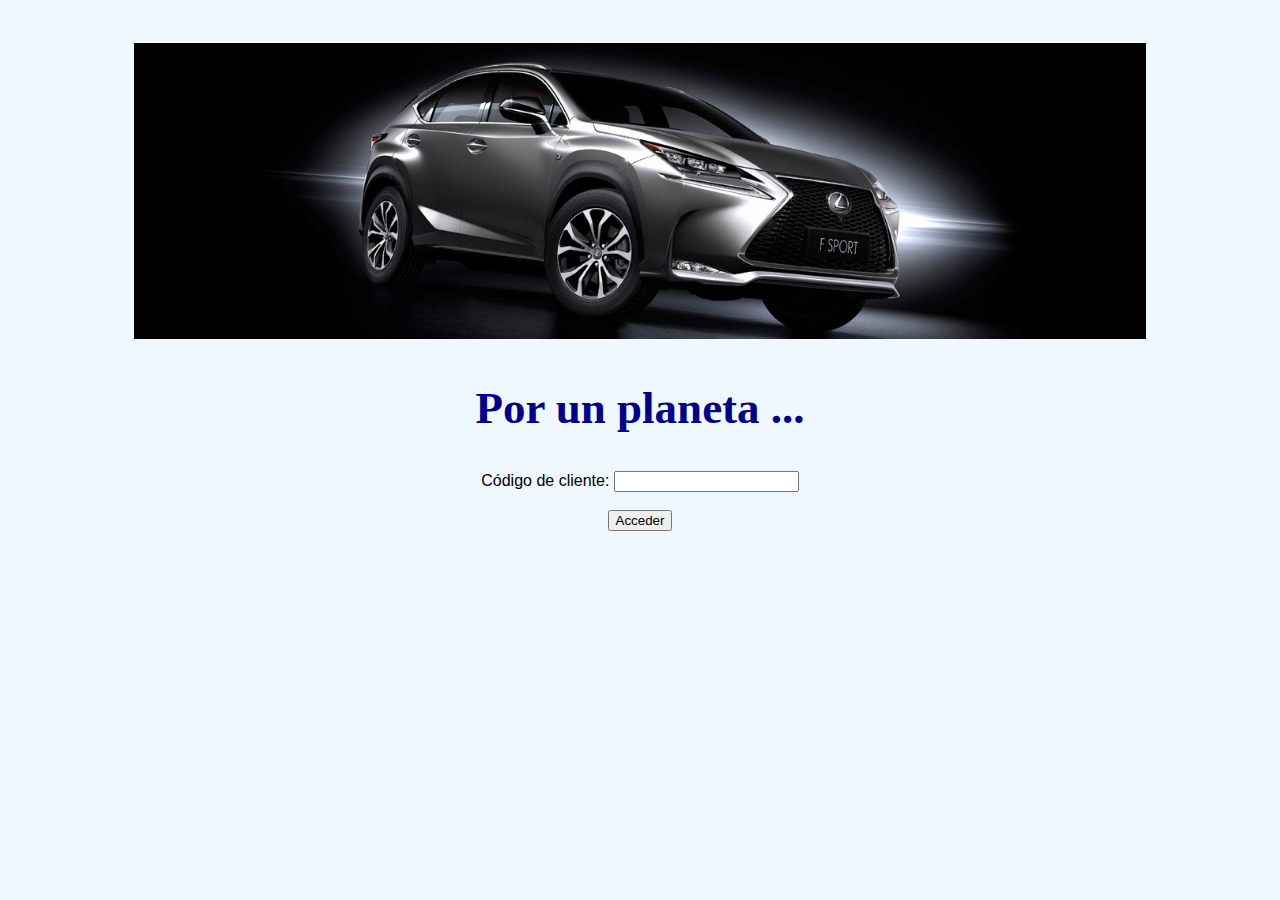
<file: src/main/webapp/index.html>
<!DOCTYPE html>
<html lang="es">
<head>
    <link rel="stylesheet" href="style.css">
    <meta charset="UTF-8">
    <title>BlaBlaUJI</title>
</head>
<body>
    <h1>
        <div class="encabezado">
            <h1> <img src="header.jpg" alt="Coche"> </h1>
        </div>

        <div class="titulo">
            <h2> Por un planeta ... </h2>
        </div>
    </h1>
    <div class="cuerpo">
        <form action="ServletDeBienvenida" method="GET">
            <label> Código de cliente: </label> <input type="text" name="codcli" required> <br>
            <br><input type="submit" value="Acceder">
        </form>
    </div>
</body>
</html>
</file>
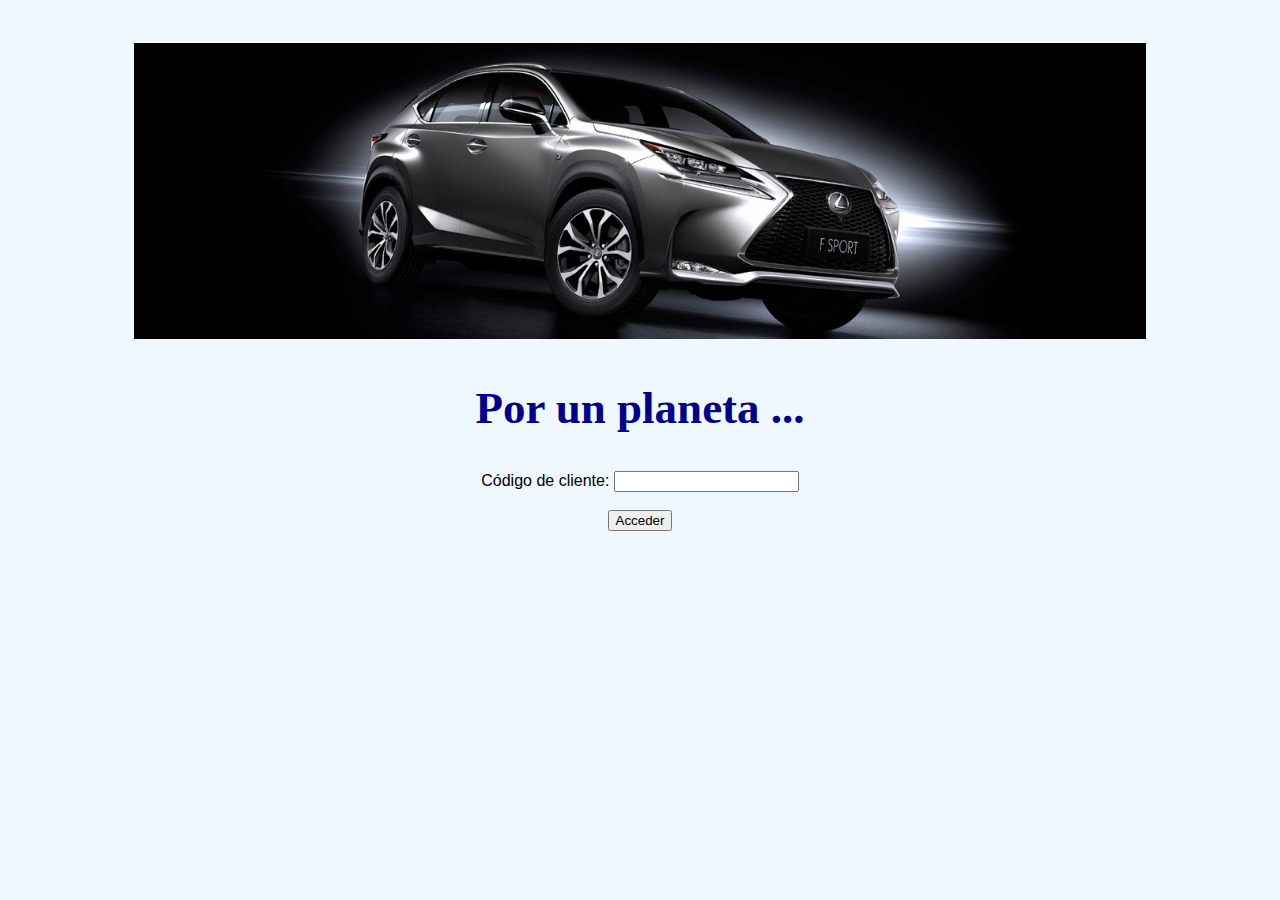
<file: src/main/webapp/Formularios/index.html>
<!DOCTYPE html>
<html lang="es">
<head>
    <link rel="stylesheet" href="../style.css">
    <meta charset="UTF-8">
    <title>BlaBlaUJI</title>
</head>
<body>
    <h1>
        <div class="encabezado">
            <h1> <img src="header.jpg" alt="Coche"> </h1>
        </div>

        <div class="titulo">
            <h2> Por un planeta ... </h2>
        </div>
    </h1>
    <div class="cuerpo">
        <form action="ServletDeBienvenida" method="GET">
            <label> Código de cliente: </label> <input type="text" name="codcli" required> <br>
            <br><input type="submit" value="Acceder">
        </form>
    </div>
</body>
</html>
</file>
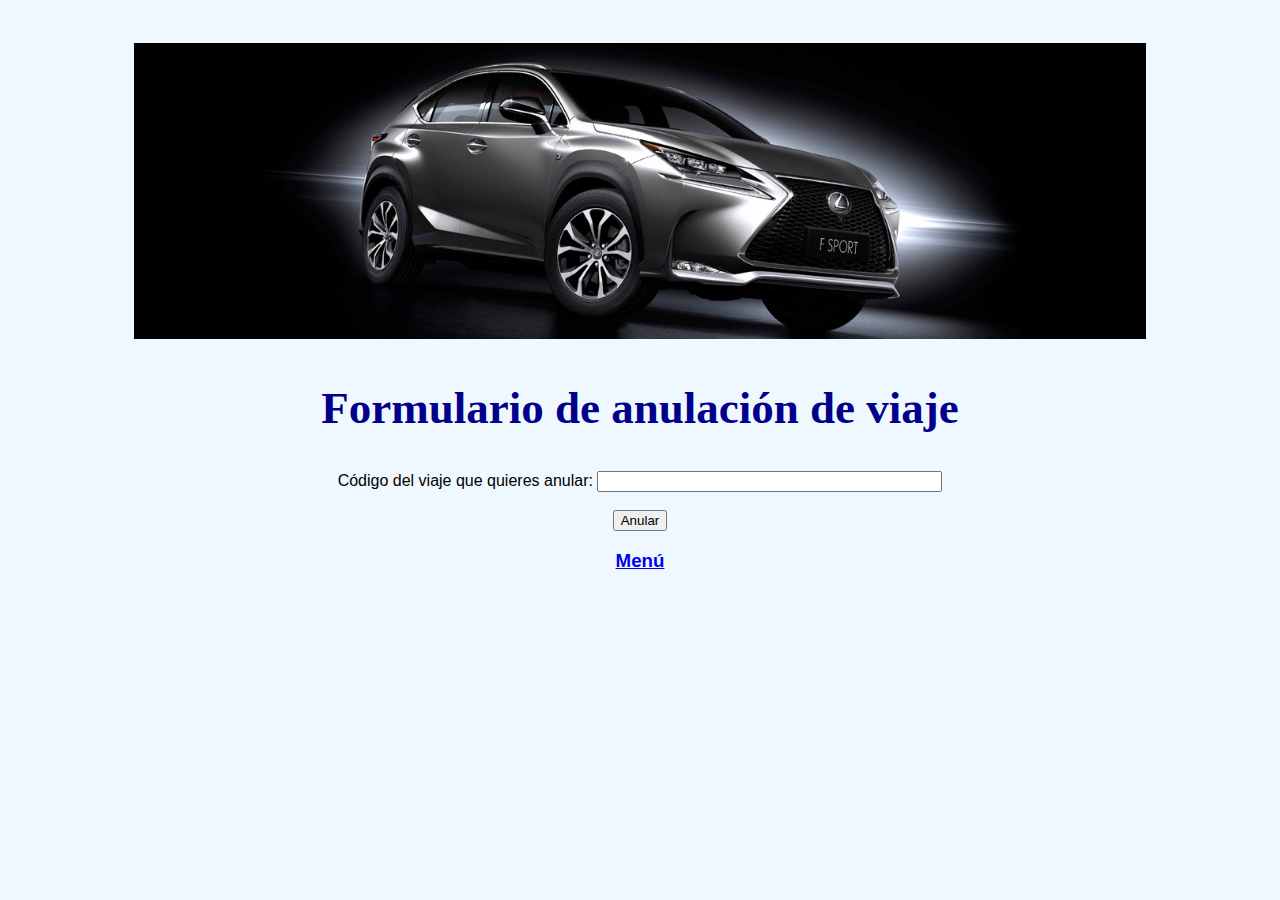
<file: src/main/webapp/anularViajes.html>
<!DOCTYPE html>
<html lang="es">
<head>
  <link rel="stylesheet" href="style.css">
  <meta charset="UTF-8">
  <title>BlaBlaUJI-Reserva Viajes</title>
</head>
<body>
<h1>
  <div class="encabezado">
    <h1> <img src="header.jpg" alt="Coche"> </h1>
  </div>

  <div class="titulo">
    <h2> Formulario de anulación de viaje </h2>
  </div>
</h1>

<div class="cuerpo">
  <form action="ServletAnulaViajes" method="GET">
    <label>Código del viaje que quieres anular: </label>
    <label for="codviaje"></label><input type="text" id="codviaje" name="codviaje" maxlength="40" size="40" required>
    <br><br>
    <input type = "submit" name = "submit" value = "Anular"/>
  </form>
  <h3><a href="main.jsp">Menú</a></h3>
</div>

</body>
</html>
</file>
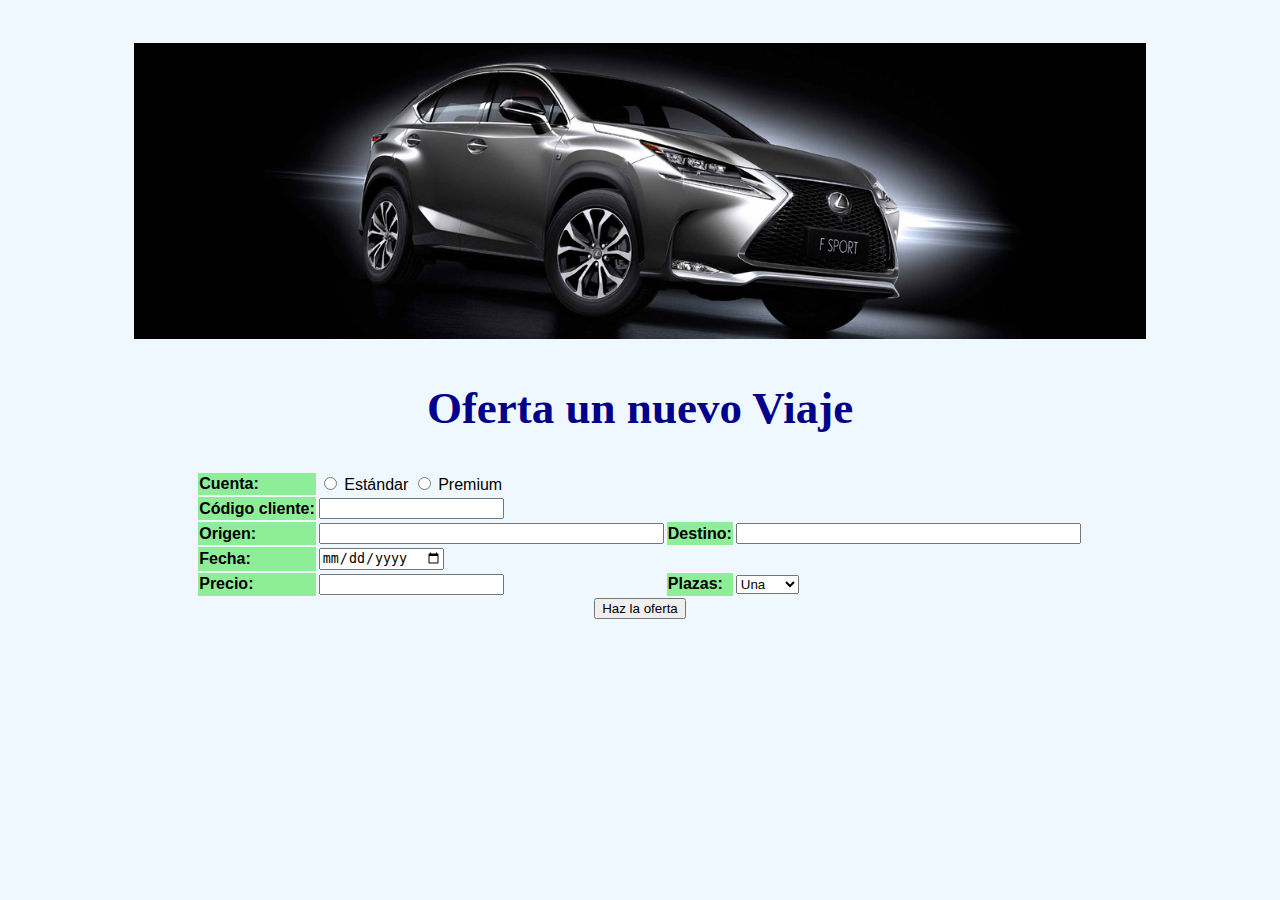
<file: src/main/webapp/buscador.html>
<!DOCTYPE html>
<html lang="es">
<head>
    <link rel="stylesheet" href="style.css">
    <meta charset="UTF-8">
    <title>BlaBlaUJI Buscador</title>
</head>
<body>
<h1>
    <div class="encabezado">
        <h1> <img src="header.jpg" alt="Coche"> </h1>
    </div>

    <div class="titulo">
        <h2> Oferta un nuevo Viaje </h2>
    </div>
</h1>

<div class="cuerpo">
    <form action="buscador.html" method="get">
        <table class ="tabla">
            <tr>
                <th>Cuenta:</th>
                <td>
                    <input type="radio" id="standard" name="account" value="standard" required>
                    <label for="standard">Estándar</label>
                    <input type="radio" id="premium" name="account" value="premium" required>
                    <label for="premium">Premium</label>
                </td>
            </tr>

            <tr>
                <th>Código cliente:</th>
                <td>
                    <label for="cod_cli"></label>
                    <input type="text" id="cod_cli" name="cod_cli" required>
                </td>

            </tr>

            <tr>
                <th>Origen:</th>
                <td>
                    <label for="origin"></label>
                    <input type="text" id="origin" name="origin" maxlength="40" size="40" required>
                </td>

                <th>Destino:</th>
                <td>
                    <label for="destination"></label>
                    <input type="text" id="destination" name="destination" maxlength="40" size="40" required>
                </td>
            </tr>

            <tr>
                <th>Fecha:</th>
                <td>
                    <label for="date"></label>
                    <input type="date" id="date" name="date" datatype="dd-mm-yy" required>
                </td>
            </tr>

            <tr>
                <th>Precio:</th>
                <td>
                    <label for="quantity"></label>
                    <input type="number" id="quantity" name="quantity" min="0" required>
                </td>

                <th>Plazas:</th>
                <td>
                    <label>
                        <select name = "seats" required>
                            <option value = "one" selected>Una</option>
                            <option value = "two">Dos</option>
                            <option value = "three">Tres</option>
                            <option value = "four">Cuatro</option>
                        </select>
                    </label>
                </td>
            </tr>
        </table>
        <input type = "submit" name = "submit" value = "Haz la oferta"/>
    </form>
</div>
<br>
</body>
</html>
</file>
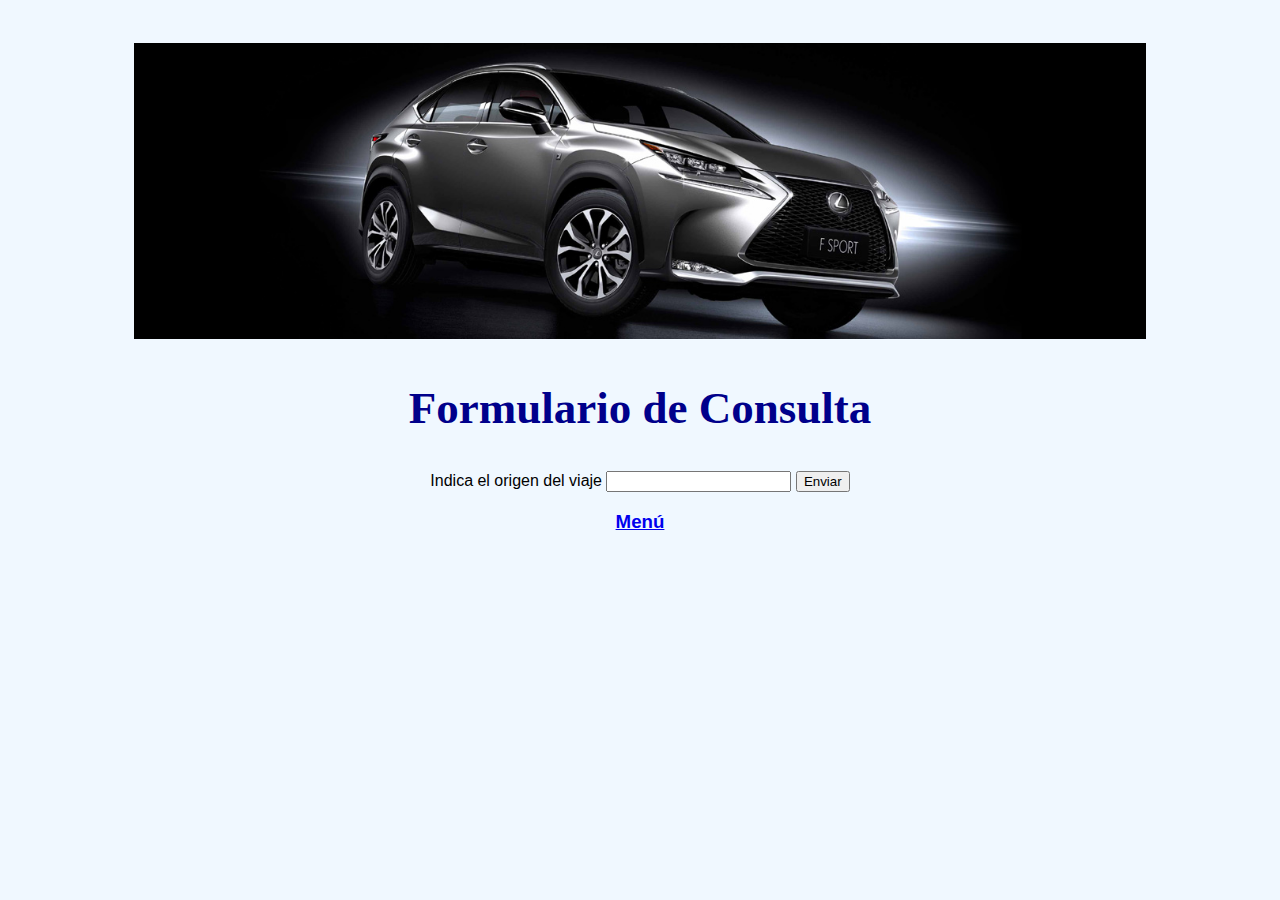
<file: src/main/webapp/consultaViajes.html>
<!DOCTYPE html>
<html lang="es">
<head>
    <link rel="stylesheet" href="style.css">
    <meta charset="UTF-8">
    <title>BlaBlaUJI-consulta Viajes</title>
</head>
<body>
<h1>
    <div class="encabezado">
        <h1> <img src="header.jpg" alt="Coche"> </h1>
    </div>

    <div class="titulo">
        <h2> Formulario de Consulta </h2>
    </div>
</h1>

<div class="cuerpo">
    <form action="ServletConsultaViajes" method="GET">
        <label for="origen"> Indica el origen del viaje </label>
        <input type="text" id="origen" name="origen" required>
        <input type="submit" value="Enviar">
    </form>
    <h3><a href="main.jsp">Menú</a></h3>
</div>

</body>
</html>
</file>
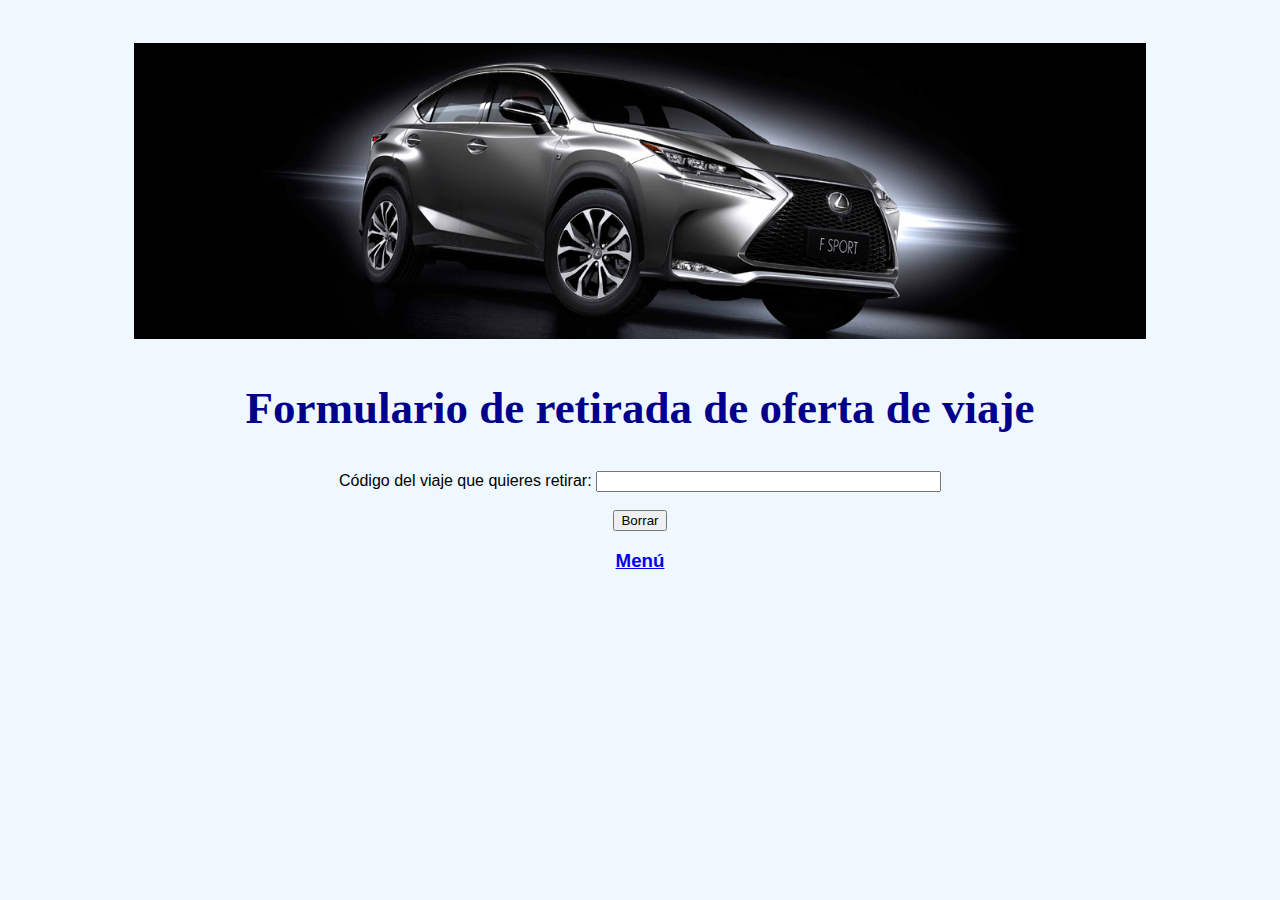
<file: src/main/webapp/eliminarViaje.html>
<!DOCTYPE html>
<html lang="es">
<head>
  <link rel="stylesheet" href="style.css">
  <meta charset="UTF-8">
  <title>BlaBlaUJI-Reserva Viajes</title>
</head>
<body>
<h1>
  <div class="encabezado">
    <h1> <img src="header.jpg" alt="Coche"> </h1>
  </div>

  <div class="titulo">
    <h2> Formulario de retirada de oferta de viaje </h2>
  </div>
</h1>

<div class="cuerpo">
  <form action="ServletBorrarViajes" method="GET">
    <label>Código del viaje que quieres retirar: </label>
    <input type="text" id="codviaje" name="codviaje" maxlength="40" size="40" required>
    <br><br>
    <input type = "submit" name = "submit" value = "Borrar"/>
  </form>
  <h3><a href="main.jsp">Menú</a></h3>
</div>

</body>
</html>
</file>
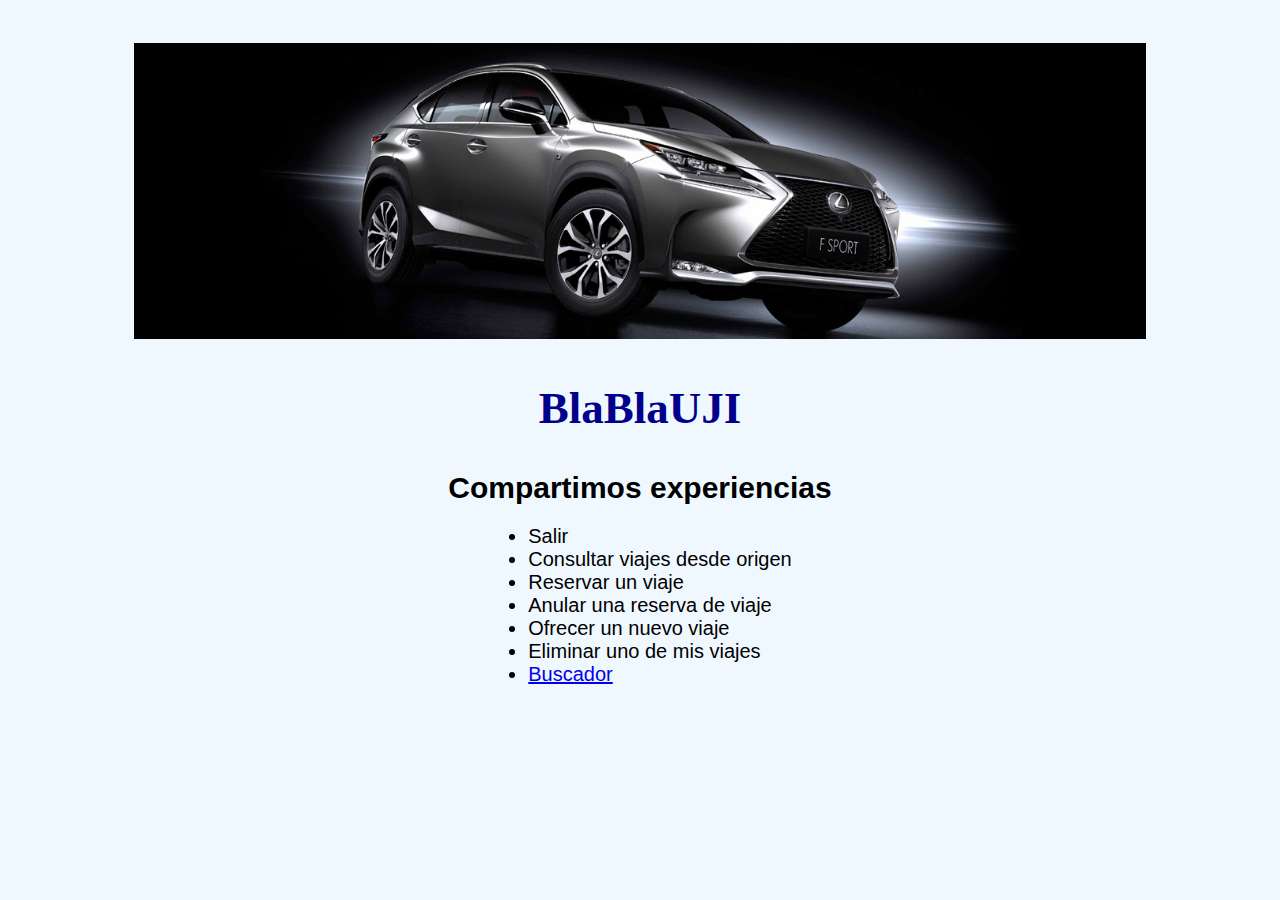
<file: src/main/webapp/main.html>
<!DOCTYPE html>
<html lang="es">
<head>
    <link rel="stylesheet" href="style.css">
    <meta charset="UTF-8">
    <title>BlaBlaUJI</title>
</head>
<body>
<h1>
    <div class="encabezado">
        <h1> <img src="header.jpg" alt="Coche"> </h1>
    </div>

    <div class="titulo">
        <h2> BlaBlaUJI </h2>
    </div>
</h1>

<div class="cuerpo">
    <b> Compartimos experiencias</b>

    <div class="container">
        <ul class="optionList">
            <li>Salir</li>
            <li>Consultar viajes desde origen</li>
            <li>Reservar un viaje</li>
            <li>Anular una reserva de viaje</li>
            <li>Ofrecer un nuevo viaje</li>
            <li>Eliminar uno de mis viajes</li>
            <li><a href="buscador.html">Buscador</a></li>
        </ul>
    </div>
</div>
</body>
</html>
</file>
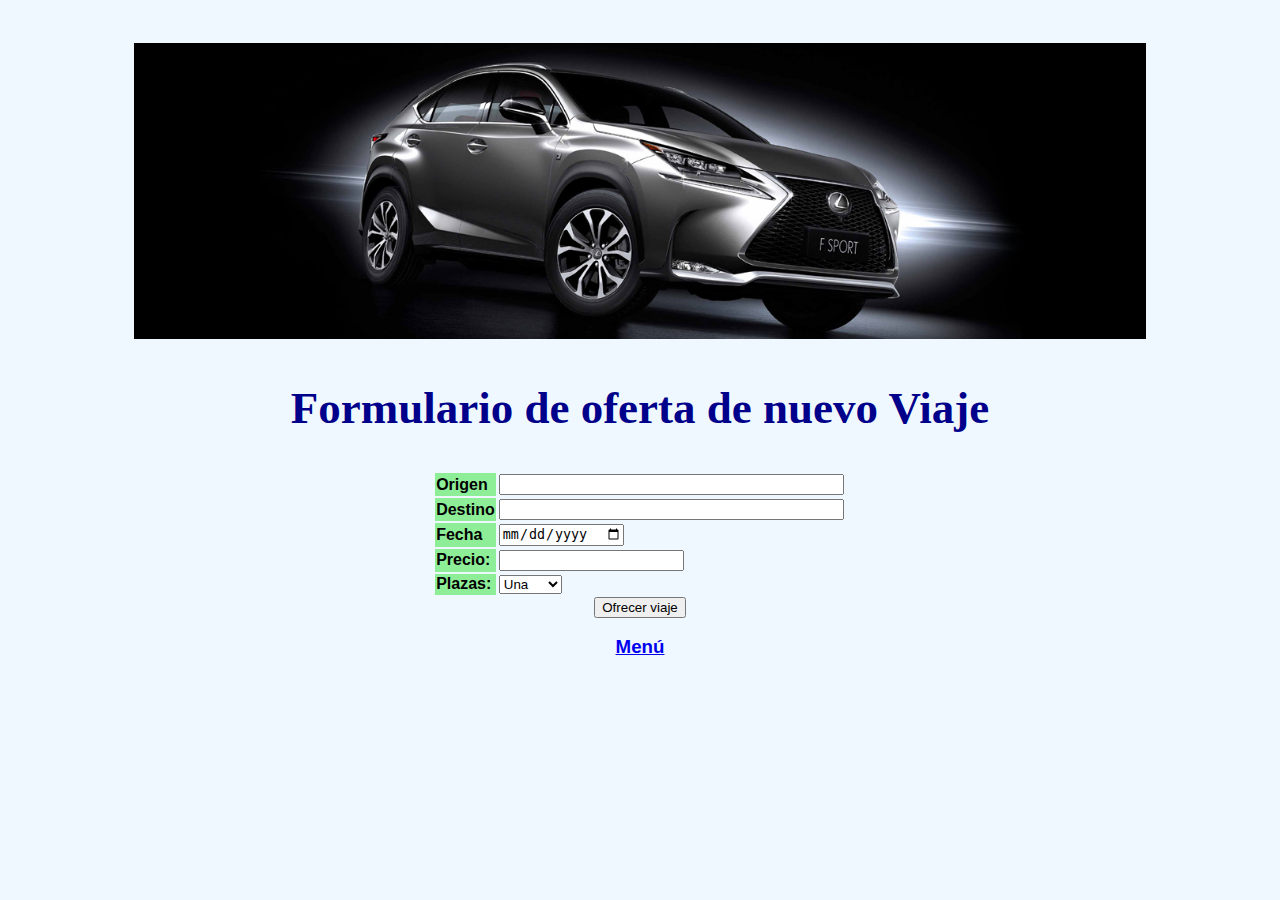
<file: src/main/webapp/nuevoViaje.html>
<!DOCTYPE html>
<html lang="es">
<head>
    <link rel="stylesheet" href="style.css">
    <meta charset="UTF-8">
    <title>BlaBlaUJI-Reserva Viajes</title>
</head>
<body>
<h1>
    <div class="encabezado">
        <h1> <img src="header.jpg" alt="Coche"> </h1>
    </div>

    <div class="titulo">
        <h2> Formulario de oferta de nuevo Viaje </h2>
    </div>
</h1>

<div class="cuerpo">
    <form action="ServletOfertaViajes" method="POST">
            <table class="tabla">
                <tr>
                    <th>Origen</th>
                    <td>
                        <label for="origen"></label>
                        <input type="text" name="origen" id="origen" maxlength="40" size="40" required>
                    </td>
                </tr>
                <tr>
                    <th>Destino</th>
                    <td>
                        <label for="destino"></label>
                        <input type="text" name="destino" id="destino" maxlength="40" size="40" required>
                    </td>
                </tr>
                <tr>
                    <th>Fecha</th>
                    <td>
                        <label for="date"></label>
                        <input type="date" id="date" name="date" datatype="dd-mm-yyyy" required>
                    </td>
                </tr>
                <tr>
                    <th>Precio:</th>
                    <td>
                        <label for="precio"></label>
                        <input type="number" id="precio" name="precio" min="0" required>
                    </td>
                </tr>
                <tr>
                    <th>Plazas:</th>
                    <td>
                        <label>
                            <select name = "numPlazas" required>
                                <option value = "1" selected>Una</option>
                                <option value = "2">Dos</option>
                                <option value = "3">Tres</option>
                                <option value = "4">Cuatro</option>
                                <option value = "5">Cinco</option>
                            </select>
                        </label>
                    </td>
                </tr>
            </table>
            <input type="submit" value="Ofrecer viaje">
        </form>
    <h3><a href="main.jsp">Menú</a></h3>
</div>

</body>
</html>
</file>
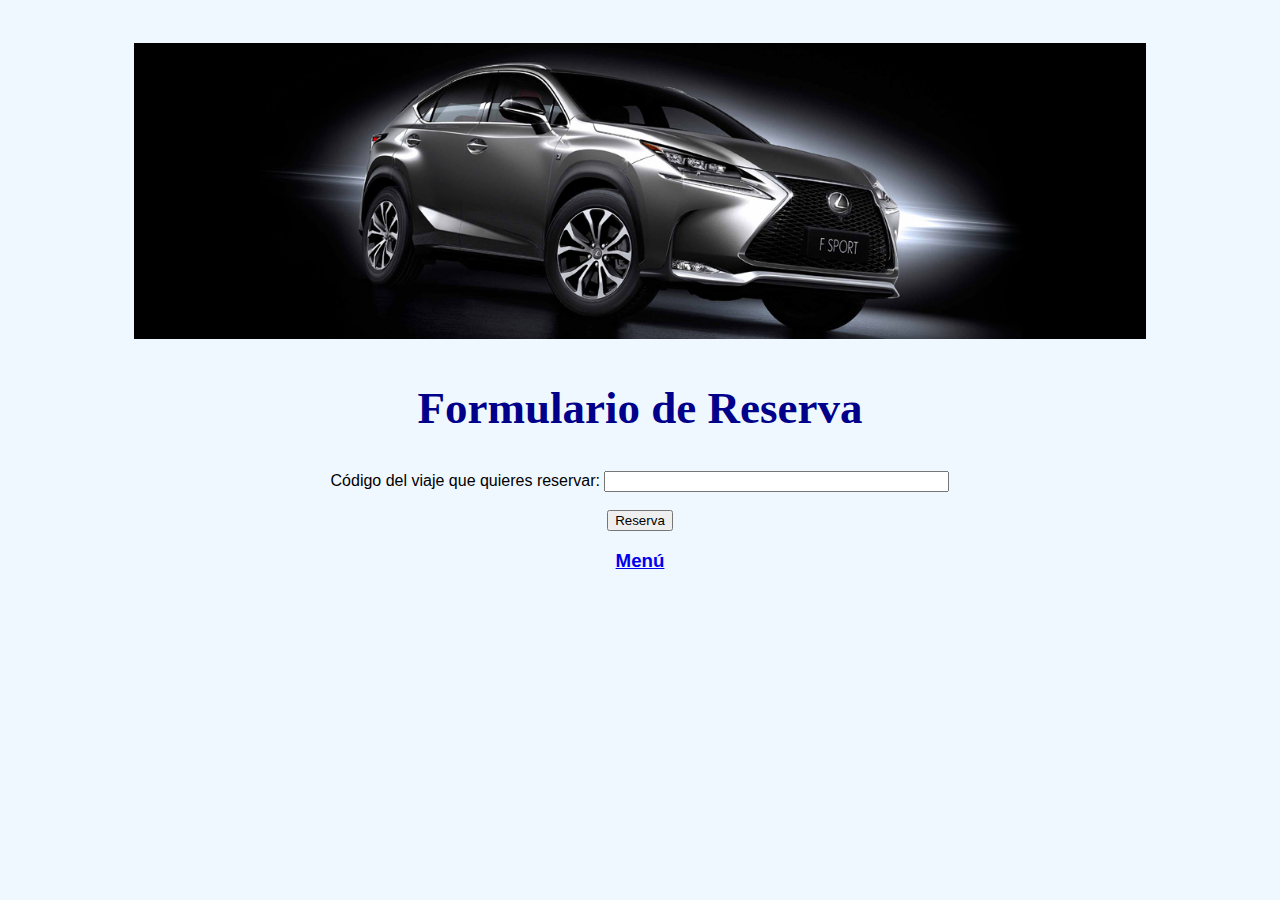
<file: src/main/webapp/reservaViajes.html>
<!DOCTYPE html>
<html lang="es">
<head>
  <link rel="stylesheet" href="style.css">
  <meta charset="UTF-8">
  <title>BlaBlaUJI-Reserva Viajes</title>
</head>
<body>
<h1>
  <div class="encabezado">
    <h1> <img src="header.jpg" alt="Coche"> </h1>
  </div>

  <div class="titulo">
    <h2> Formulario de Reserva </h2>
  </div>
</h1>

<div class="cuerpo">
  <form action="ServletReservaViajes" method="POST">
    <label for="codviaje">Código del viaje que quieres reservar: </label>
    <input type="text" id="codviaje" name="codviaje" maxlength="40" size="40" required>
    <br><br>
    <input type = "submit" name = "submit" value = "Reserva"/>
  </form>
  <h3><a href="main.jsp">Menú</a></h3>
</div>


</body>
</html>
</file>
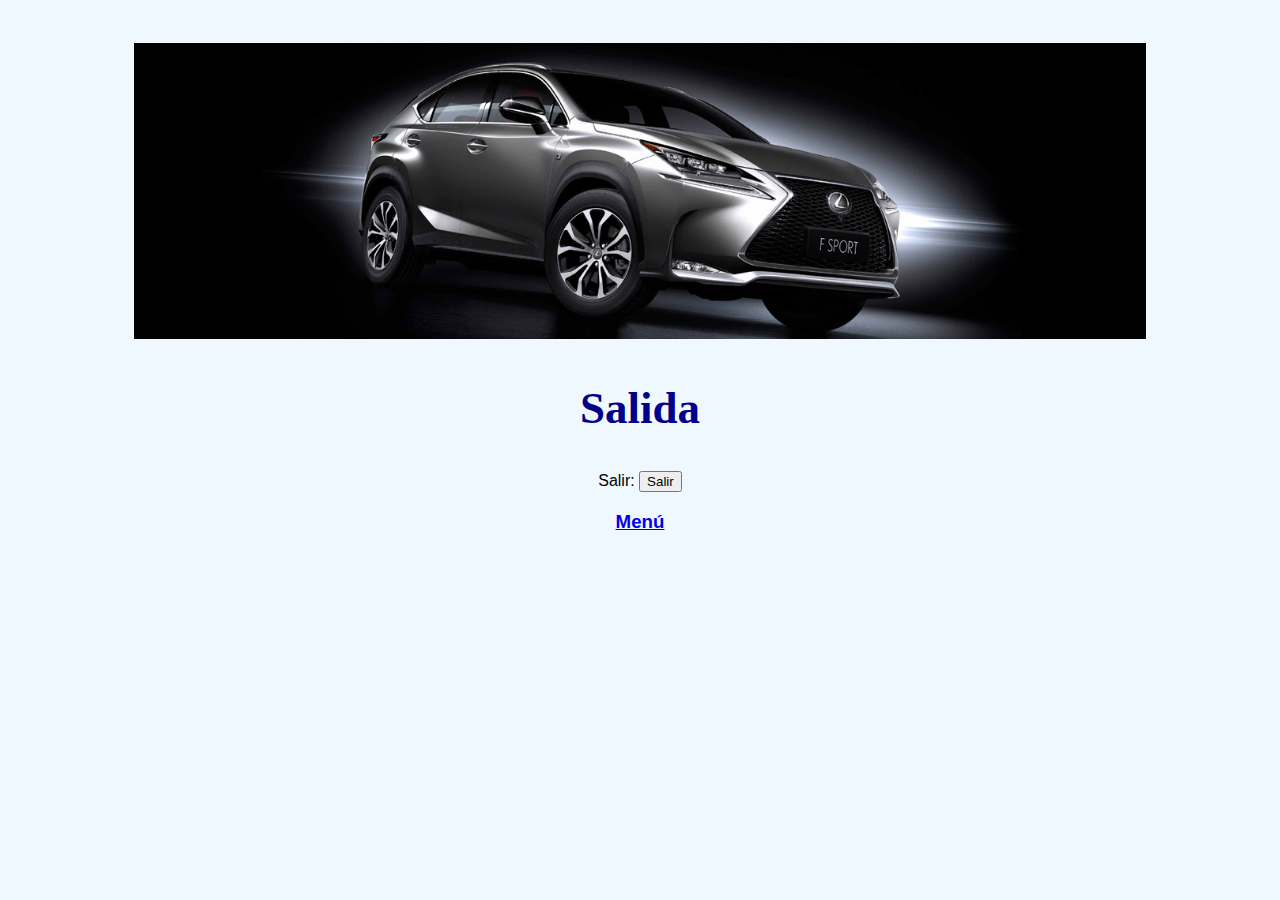
<file: src/main/webapp/salida.html>
<!DOCTYPE html>
<html lang="es">
<head>
  <link rel="stylesheet" href="style.css">
  <meta charset="UTF-8">
  <title>BlaBlaUJI-Reserva Viajes</title>
</head>
<body>
<h1>
  <div class="encabezado">
    <h1> <img src="header.jpg" alt="Coche"> </h1>
  </div>

  <div class="titulo">
    <h2> Salida </h2>
  </div>
</h1>

<div class="cuerpo">
  <form action="ServletSalida" method="POST">
    <label>Salir: </label>
    <input type = "submit" name = "submit" value = "Salir"/>
  </form>
  <h3><a href="main.jsp">Menú</a></h3>
</div>

</body>
</html>
</file>
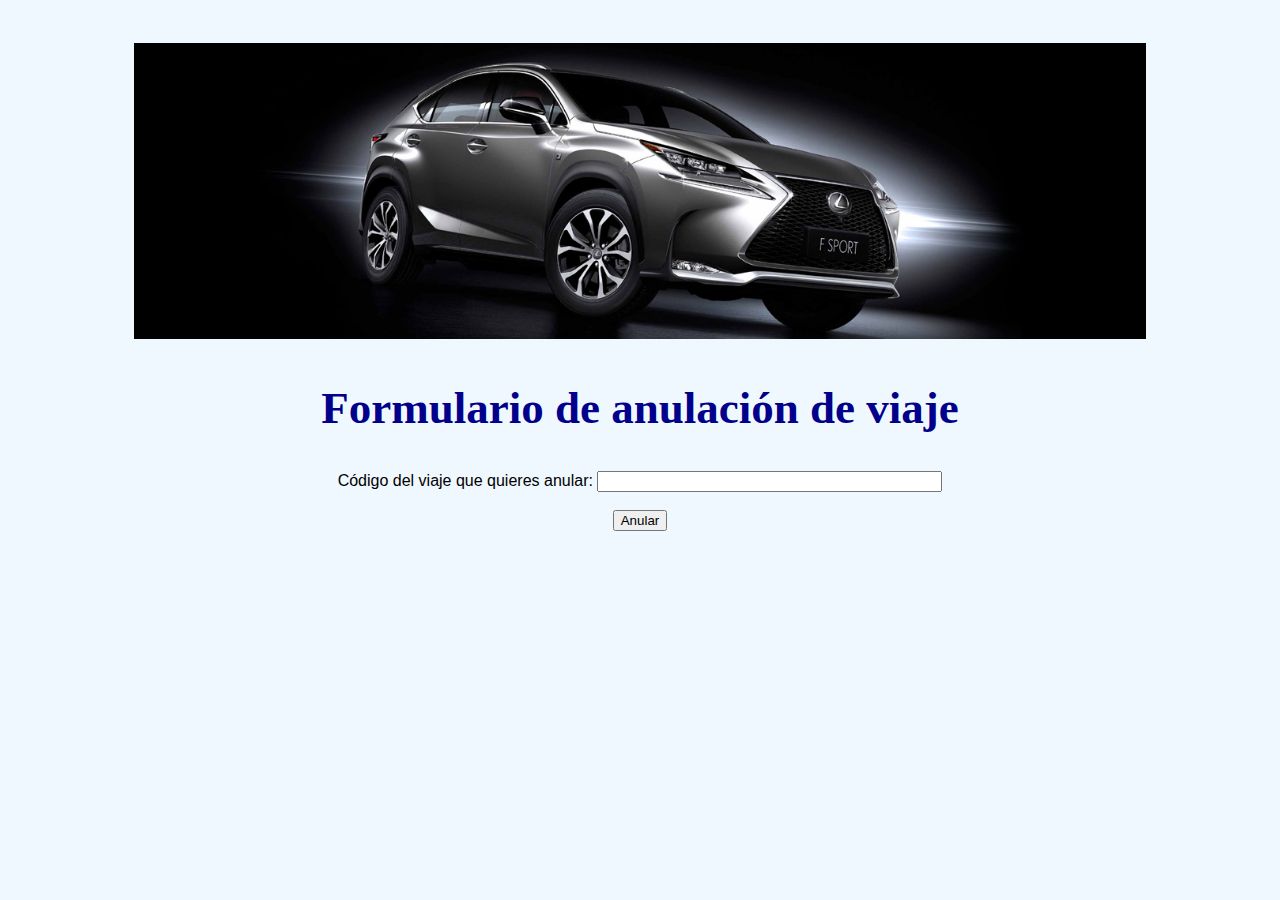
<file: src/main/webapp/Formularios/anularViajes.html>
<!DOCTYPE html>
<html lang="es">
<head>
  <link rel="stylesheet" href="../style.css">
  <meta charset="UTF-8">
  <title>BlaBlaUJI-Reserva Viajes</title>
</head>
<body>
<h1>
  <div class="encabezado">
    <h1> <img src="header.jpg" alt="Coche"> </h1>
  </div>

  <div class="titulo">
    <h2> Formulario de anulación de viaje </h2>
  </div>
</h1>

<div class="cuerpo">
  <form action="ServletAnulaViajes" method="POST">
    <label>Código del viaje que quieres anular: </label>
    <input type="text" id="codviajes" name="codviajes" maxlength="40" size="40" required>
    <br><br>
    <input type = "submit" name = "submit" value = "Anular"/>
  </form>
</div>
</body>
</html>
</file>
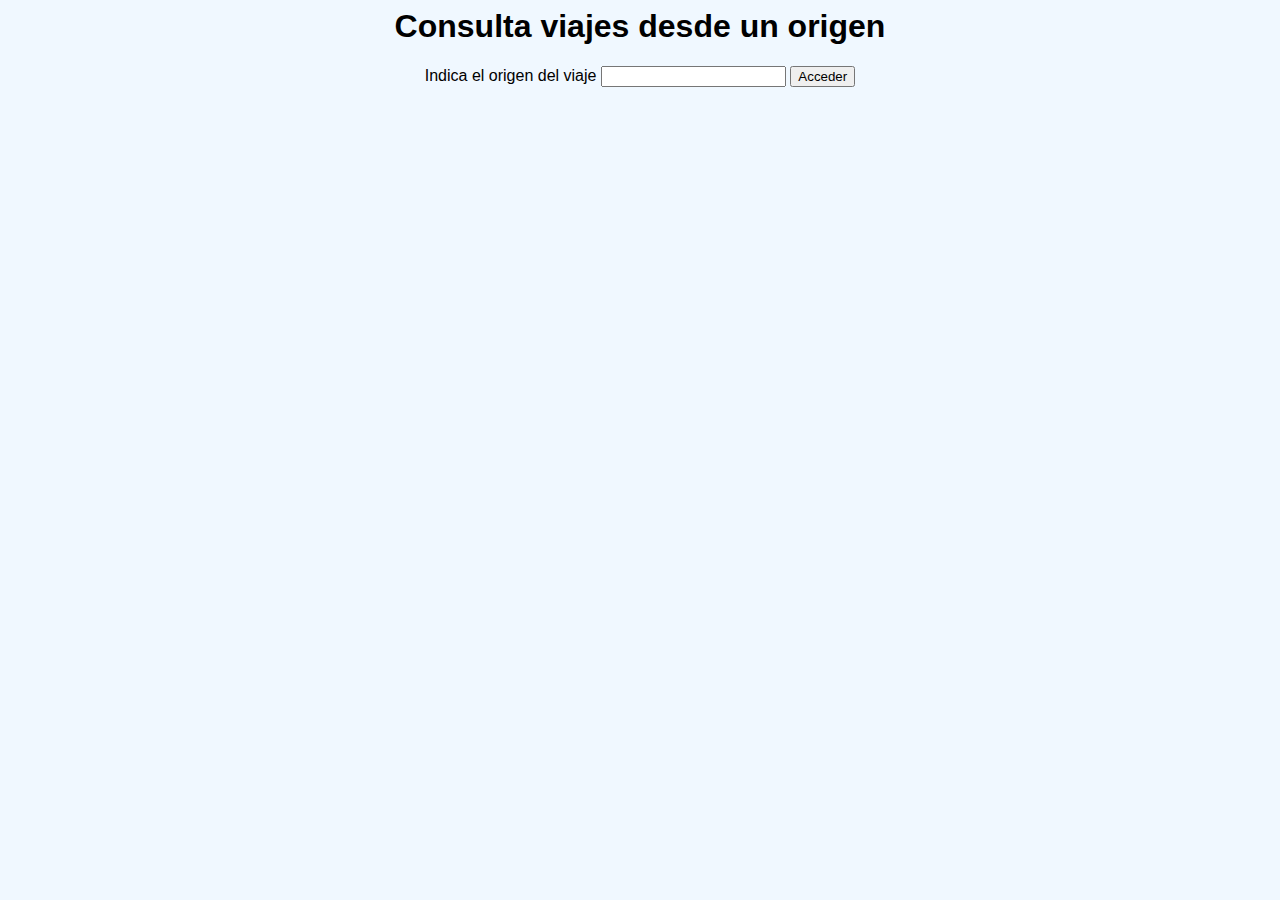
<file: src/main/webapp/Formularios/consultaViajes.html>
<html>
<head>
    <head>
        <link rel="stylesheet" href="../style.css">
        <meta charset="UTF-8">
        <title>Consulta viajes</title>
    </head>
</head>
<body>
    <div class="cuerpo">
        <h1>
            Consulta viajes desde un origen
        </h1>
        <form action="ServletConsultaViajes" method="GET">
            <label> Indica el origen del viaje </label> <input type="text" name="origen" required>
            <input type="submit" value="Acceder">
        </form>
    </div>
</body>
</html>
</file>
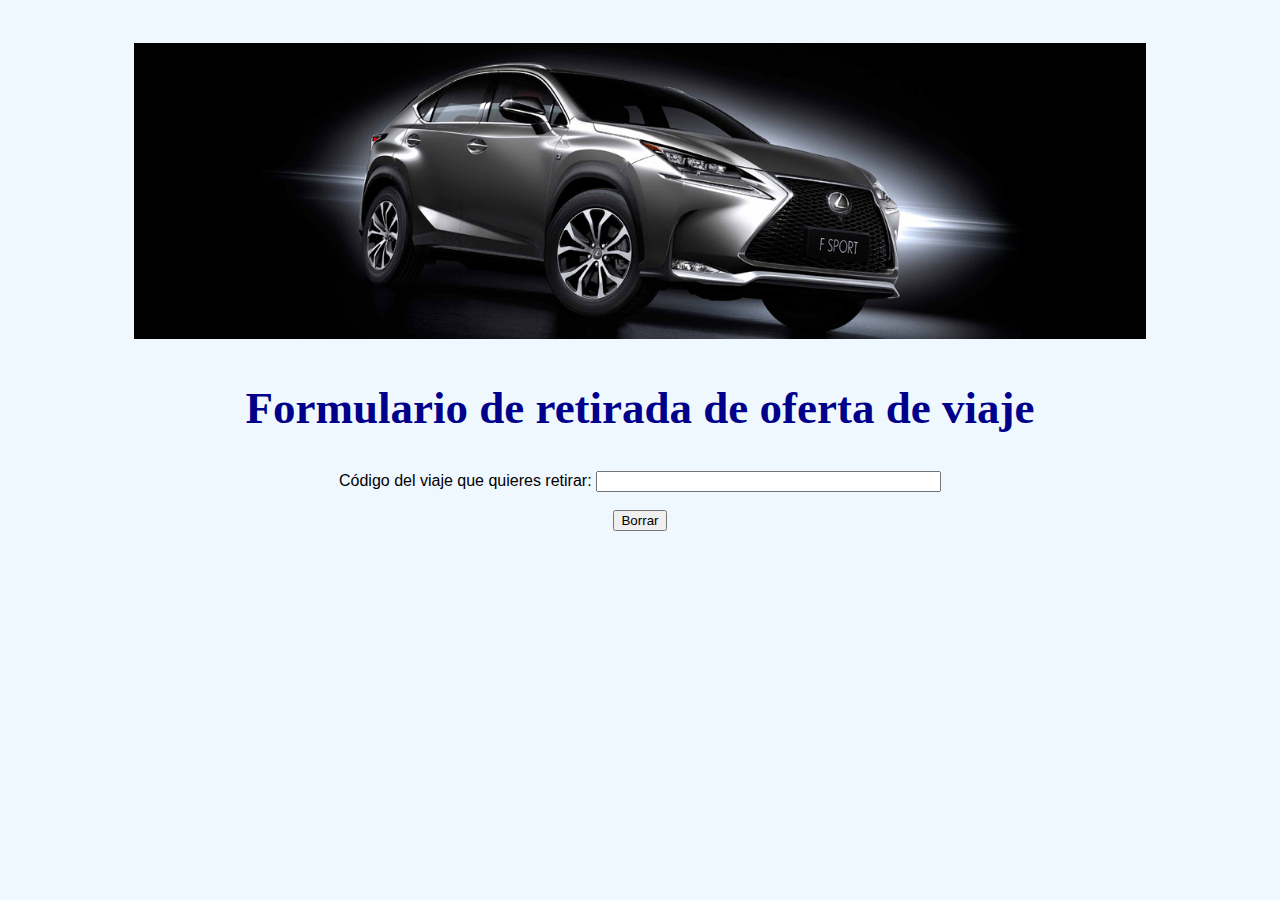
<file: src/main/webapp/Formularios/eliminarViaje.html>
<!DOCTYPE html>
<html lang="es">
<head>
  <link rel="stylesheet" href="../style.css">
  <meta charset="UTF-8">
  <title>BlaBlaUJI-Reserva Viajes</title>
</head>
<body>
<h1>
  <div class="encabezado">
    <h1> <img src="header.jpg" alt="Coche"> </h1>
  </div>

  <div class="titulo">
    <h2> Formulario de retirada de oferta de viaje </h2>
  </div>
</h1>

<div class="cuerpo">
  <form action="ServletBorrarViajes" method="POST">
    <label>Código del viaje que quieres retirar: </label>
    <input type="text" id="codviajes" name="codviajes" maxlength="40" size="40" required>
    <br><br>
    <input type = "submit" name = "submit" value = "Borrar"/>
  </form>
</div>
</body>
</html>
</file>
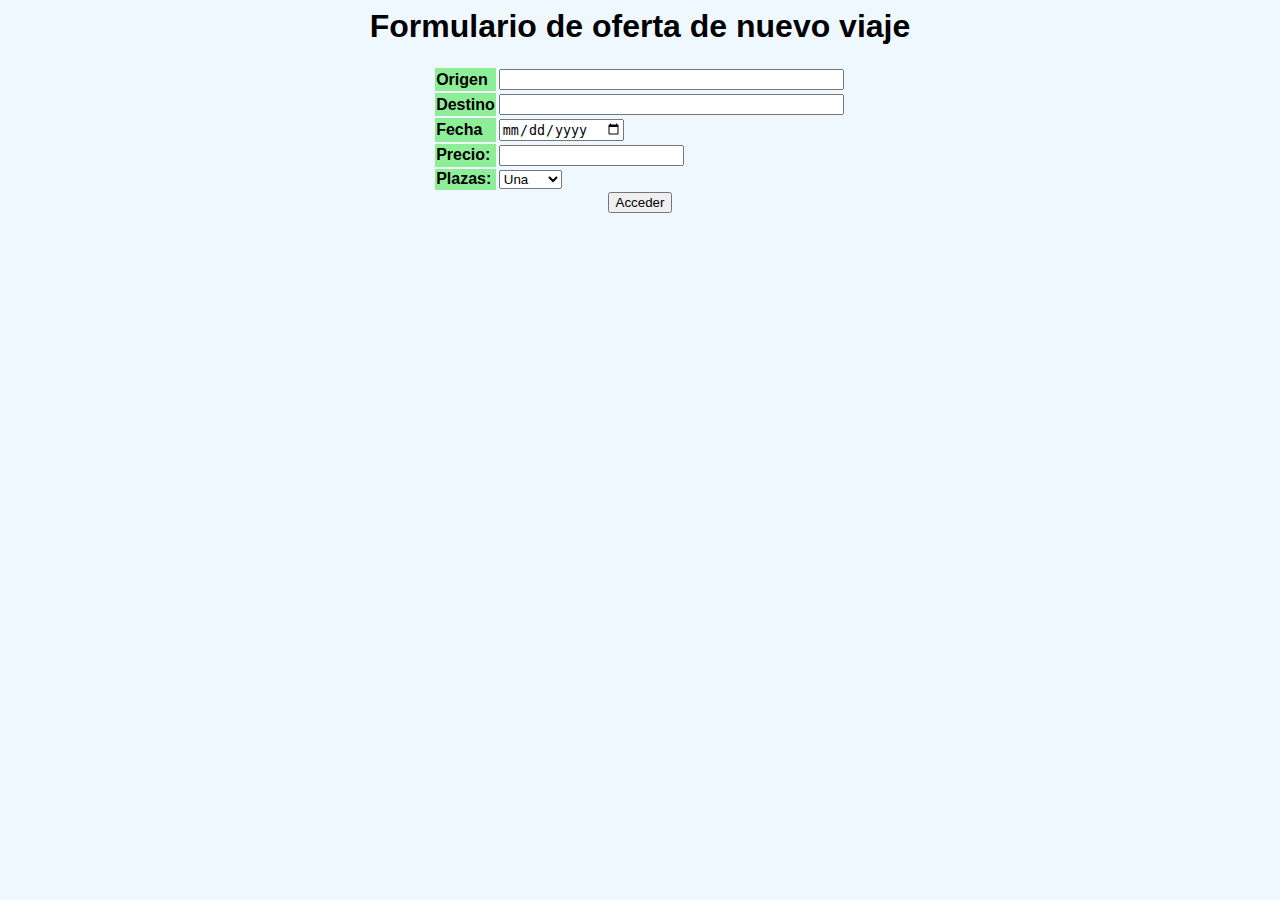
<file: src/main/webapp/Formularios/nuevoViaje.html>
<html>
<head>
    <head>
        <link rel="stylesheet" href="../style.css">
        <meta charset="UTF-8">
        <title>Consulta viajes</title>
    </head>
</head>
<body>
    <div class="cuerpo">
        <h1>
            Formulario de oferta de nuevo viaje
        </h1>
        <form action="ServletDeBienvenida" method="GET">
            <table class="tabla">
                <tr>
                    <th>Origen</th>
                    <td>
                        <label for="origen"></label>
                        <input type="text" name="origen" id="origen" maxlength="40" size="40" required>
                    </td>
                </tr>
                <tr>
                    <th>Destino</th>
                    <td>
                        <label for="destino"></label>
                        <input type="text" name="destino" id="destino" maxlength="40" size="40" required>
                    </td>
                </tr>
                <tr>
                    <th>Fecha</th>
                    <td>
                        <label for="date"></label>
                        <input type="date" id="date" name="date" datatype="dd-mm-yy" required>
                    </td>
                </tr>
                <tr>
                    <th>Precio:</th>
                    <td>
                        <label for="quantity"></label>
                        <input type="number" id="quantity" name="precio" min="0" required>
                    </td>
                </tr>
                <tr>
                    <th>Plazas:</th>
                    <td>
                        <label>
                            <select name = "seats" required>
                                <option value = "1" selected>Una</option>
                                <option value = "2">Dos</option>
                                <option value = "3">Tres</option>
                                <option value = "4">Cuatro</option>
                                <option value = "5">Cinco</option>
                            </select>
                        </label>
                    </td>
                </tr>
            </table>
            <input type="submit" value="Acceder">
        </form>
    </div>
</body>
</html>
</file>
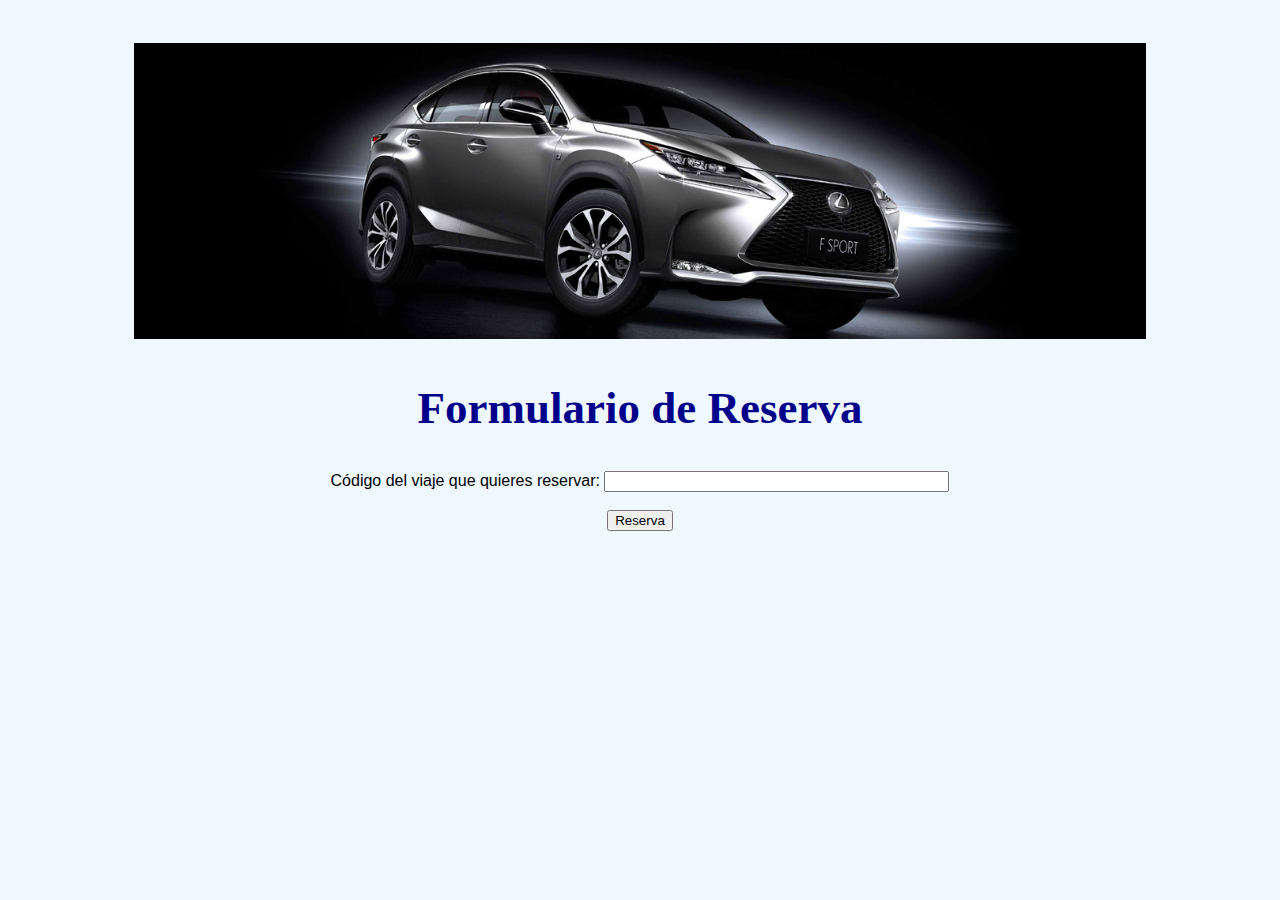
<file: src/main/webapp/Formularios/reservaViajes.html>
<!DOCTYPE html>
<html lang="es">
<head>
  <link rel="stylesheet" href="../style.css">
  <meta charset="UTF-8">
  <title>BlaBlaUJI-Reserva Viajes</title>
</head>
<body>
<h1>
  <div class="encabezado">
    <h1> <img src="header.jpg" alt="Coche"> </h1>
  </div>

  <div class="titulo">
    <h2> Formulario de Reserva </h2>
  </div>
</h1>

<div class="cuerpo">
  <form action="ServletReservaViajes" method="POST">
    <label for="codviaje">Código del viaje que quieres reservar: </label>
    <input type="text" id="codviaje" name="codviaje" maxlength="40" size="40" required>
    <br><br>
    <input type = "submit" name = "submit" value = "Reserva"/>
  </form>
</div>
</body>
</html>
</file>
<file: src/main/webapp/style.css>
body {
    background: aliceblue;
}

img{
    margin-left:auto;
    margin-right: auto;
    width:80%;
    height:80%;
    display: block;
}

b{
    font-size:30px;
}

div.encabezado{
    width: auto;
    height: auto;
}

div.titulo{
    text-align: center;
    color:darkblue;
    font-size: 30px;
}

div.cuerpo{ /* Controla el cuerpo de las paginas*/
    font-family: Arial, serif ;
    text-align: center;

}

ul.optionList{
    display: inline-block;
    text-align: left;
    color:black;
    font-size: 20px;
}

table.tabla {
    text-align: left;
    margin-left:auto;
    margin-right:auto;
}

th {
    background-color: #8eee98;
}
td.contenido{
    background-color: #e4ffe7;
    text-align: center;
}
</file>
